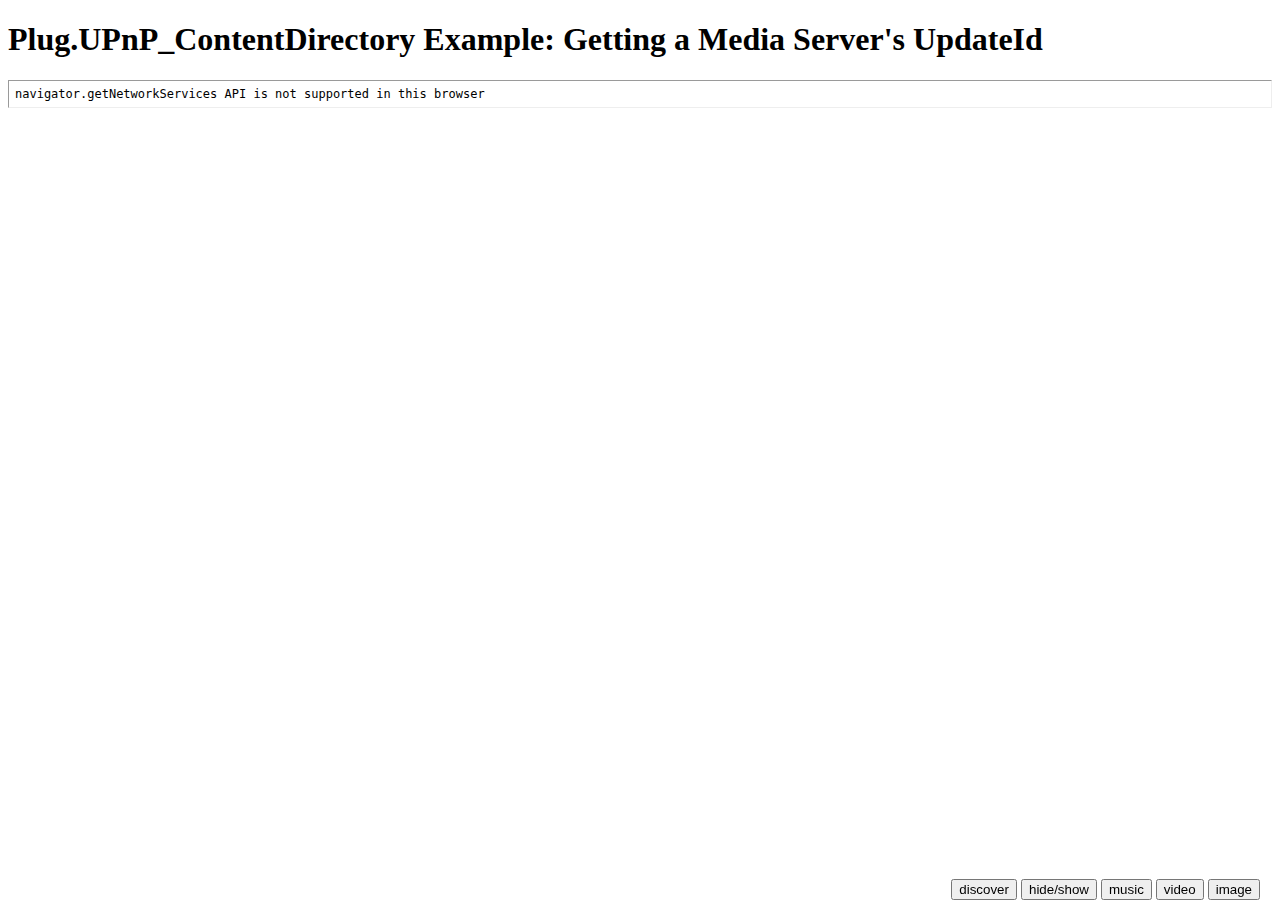
<file: extension/chrome/content/index.html>
<!DOCTYPE html>
<html>
<head>
  <script type="text/javascript" src="ssdp.js"></script>
  <script type="text/javascript" src="plug.upnp.js"></script>
  <script type="text/javascript" src="plug.upnp_contentdirectory.js"></script>
  <script type="text/javascript" src="service_manager.js"></script>
  <link rel="stylesheet" href="service_manager.css" type="text/css">
</head>
<body>
  <h1>Plug.UPnP_ContentDirectory Example: Getting a Media Server's UpdateId</h1>
  <div id="folderList"></div>
  <div id="debug"></div>
  <audio id="audioPlayer" class="player" controls="true"></audio>
  <video id="videoPlayer" class="player" controls="true"></video>
  <img id="imagePlayer" class="player"></img>
  <div id="controlButtons">
    <button id="discoverButton">discover</button>
    <button id="playerToggler">hide/show</button>
    <button id="audioToggler">music</button>
    <button id="videoToggler">video</button>
    <button id="imageToggler">image</button>
  </div>
</body>
</html>
</file>
<file: extension/chrome/content/service_manager.css>
#folderList a,
  #folderList div {
    padding-top: 3px;
  }
  #debug {
    padding: 0.5em;
    border: thin inset;
    font: small monospace;
    color: black;
  }
  .audio, .video, .image, .server, .folder, #folderlist a {
    display: block;
    padding-top: 3px;
    padding-left: 20px;
  }
  a.folder {
    color: #FF9900;
    padding-left: 40px;
    background: url(image/folder_closed.png) left center no-repeat,
                url(image/icon_folder.png) left 20px center no-repeat;
  }
  a.folder.opened {
    background: url(image/folder_opened.png) left center no-repeat,
                url(image/icon_folder.png) left 20px center no-repeat;
  }
  .audio {
    color: #00CC66;
    background: url(image/icon_music.png) left center no-repeat;
  }
  .video {
    color: #00CC66;
    background: url(image/icon_video.png) left center no-repeat;
  }
  .image {
    color: #00CC66;
    background: url(image/icon_image.png) left center no-repeat;
  }
  .server {
    background: url(image/icon_server.png) left center no-repeat;
    font-weight: bold;
  }
  .sublist {
    margin-left: 20px;
  }
  .player {
    position: fixed;
    bottom: 20px;
    right: 20px;
  }
  #controlButtons {
    position: fixed;
    bottom: 0px;
    right: 20px;
  }
  a:hover {
    color: #003399;
  }
  a:visited {
    color: #999999;
  }
  .hide {
    display: none;
  }
</file>
